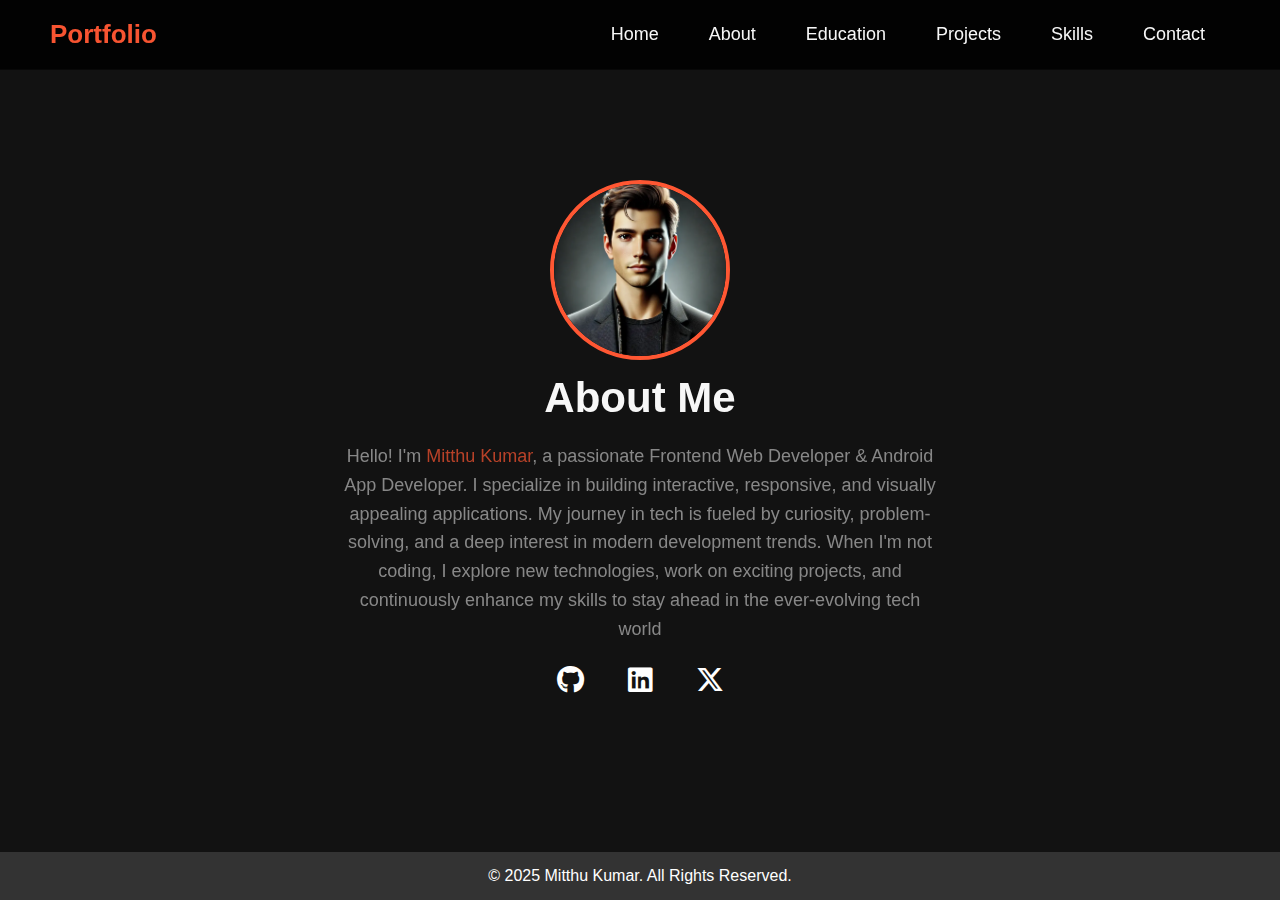
<file: about2.html>
<!DOCTYPE html>
<html lang="en">

<head>
    <meta charset="UTF-8">
    <meta name="viewport" content="width=device-width, initial-scale=1.0">
    <title>Mitthu Kumar | About</title>
    <meta name="description"
        content="Learn more about Mitthu Kumar, a passionate Frontend Web Developer & Android App Developer. Discover my skills, journey, and professional background.">
    <meta name="keywords"
        content="Mitthu Kumar, Web Developer, Android Developer, Frontend Developer, Portfolio, About Me">
    <meta name="robots" content="index, follow">

    <!-- Open Graph for Social Media -->
    <meta property="og:title" content="Mitthu Kumar | About">
    <meta property="og:description" content="Discover the story behind a passionate web and mobile app developer.">
    <meta property="og:image" content="./web.png">
    <meta property="og:url" content="https://mkshahi.netlify.app/about.html">

    <!-- Twitter Card -->
    <meta name="twitter:card" content="summary_large_image">
    <meta name="twitter:title" content="Mitthu Kumar | About">
    <meta name="twitter:description" content="Learn more about my journey in web and mobile development.">
    <meta name="twitter:image" content="https://yourwebsite.com/assets/preview.jpg">

    <link rel="stylesheet" href="https://cdnjs.cloudflare.com/ajax/libs/font-awesome/6.4.2/css/all.min.css"
        media="print" onload="this.media='all'">
    <link rel="stylesheet" href="footer.css">
    <style>
        /* General Styles */
        * {
            margin: 0;
            padding: 0;
            box-sizing: border-box;
            font-family: "Poppins", sans-serif;
            scroll-behavior: smooth;
        }

        body {
            background: #121212;
            color: #fff;
            text-align: center;
            padding-top: 80px;
            /* Added to prevent navbar overlap */
        }

        /* Navigation Bar */
        nav {
            display: flex;
            justify-content: space-between;
            align-items: center;
            padding: 20px 50px;
            background: rgba(0, 0, 0, 0.9);
            position: fixed;
            width: 100%;
            top: 0;
            left: 0;
            z-index: 1000;
            transition: background 0.3s ease-in-out;
        }

        nav h2 {
            font-size: 26px;
            font-weight: bold;
            color: #ff5733;
        }

        .nav-links {
            list-style: none;
            display: flex;
        }

        .nav-links li {
            margin: 0 15px;
            position: relative;
        }

        .nav-links li a {
            text-decoration: none;
            color: #fff;
            font-size: 18px;
            padding: 5px 10px;
            transition: color 0.3s ease-in-out;
            position: relative;
        }

        /* Hover Effect on Navbar */
        .nav-links li a::after {
            content: "";
            position: absolute;
            left: 0;
            bottom: -5px;
            width: 100%;
            height: 2px;
            background: #ff5733;
            transform: scaleX(0);
            transition: transform 0.3s ease-in-out;
        }

        .nav-links li a:hover::after {
            transform: scaleX(1);
        }

        .nav-links li a:hover {
            color: #ff5733;
        }

        /* Menu Toggle Button */
        .menu-toggle {
            display: none;
            flex-direction: column;
            cursor: pointer;
        }

        .bar {
            background: white;
            height: 4px;
            width: 30px;
            margin: 5px 0;
            transition: 0.4s;
        }

        /* About Section */
        .about-section {
            padding: 100px 20px;
            display: flex;
            flex-direction: column;
            align-items: center;
            justify-content: center;
            text-align: center;
            /* Removed margin-top as we've added padding-top to body */
        }

        .about-section img {
            width: 180px;
            height: 180px;
            border-radius: 50%;
            border: 4px solid #ff5733;
            margin-bottom: 15px;
            transition: transform 0.3s ease-in-out;
            object-fit: cover;
        }

        .about-section img:hover {
            transform: scale(1.1);
        }

        .about-section h1 {
            font-size: 42px;
            margin-bottom: 10px;
            opacity: 0;
            transform: translateY(-30px);
        }

        .about-section p {
            font-size: 18px;
            max-width: 600px;
            line-height: 1.6;
            color: #bbb;
            opacity: 0;
            transform: translateY(30px);
        }

        /* Social Media Icons */
        .social-links {
            margin-top: 20px;
            display: flex;
            justify-content: center;
            gap: 20px;
        }

        .social-links a {
            display: flex;
            align-items: center;
            justify-content: center;
            text-decoration: none;
            color: white;
            font-size: 28px;
            width: 50px;
            height: 50px;
            border-radius: 50%;
            transition: transform 0.3s ease-in-out, color 0.3s ease-in-out, background 0.3s ease-in-out;
        }

        .social-links a:hover {
            transform: scale(1.2);
        }

        /* GitHub - Blue */
        .social-links a[href*="github"]:hover {
            color: #4078c0;
        }

        /* LinkedIn - Blue */
        .social-links a[href*="linkedin"]:hover {
            color: #0077b5;
        }

        /* Twitter/X - Light Blue */
        .social-links a[href*="twitter"]:hover {
            color: #0797f1;
        }

        /* Responsive Design */
        @media (max-width: 768px) {
            nav {
                padding: 20px;
                /* Kept padding but removed flex-direction: column */
            }

            .nav-links {
                display: none;
                flex-direction: column;
                position: absolute;
                top: 70px;
                right: 0;
                width: 50%;
                background: rgba(0, 0, 0, 0.9);
                text-align: right;
                padding: 10px;
                border-radius: 10px;
            }

            .nav-links.active {
                display: flex;
            }

            .nav-links li {
                margin: 15px 20px;
            }

            .menu-toggle {
                display: flex;
            }

            .menu-toggle.active .bar:nth-child(1) {
                transform: rotate(-45deg) translate(-5px, 6px);
            }

            .menu-toggle.active .bar:nth-child(2) {
                opacity: 0;
            }

            .menu-toggle.active .bar:nth-child(3) {
                transform: rotate(45deg) translate(-5px, -6px);
            }

            .about-section h1 {
                font-size: 32px;
            }

            .about-section p {
                font-size: 16px;
            }

            .social-links a {
                font-size: 24px;
                width: 40px;
                height: 40px;
            }
        }

        /* Small Mobile Screens */
        @media (max-width: 480px) {
            body {
                padding-top: 60px;
            }

            .about-section h1 {
                font-size: 28px;
            }

            .about-section p {
                font-size: 14px;
            }

            .social-links a {
                font-size: 22px;
                width: 35px;
                height: 35px;
            }
        }
    </style>
</head>

<body>

    <!-- Navigation -->
    <nav>
        <h2>Portfolio</h2>
        <ul class="nav-links" id="nav-links">
            <li><a href="/index2.html">Home</a></li>
            <li><a href="/about2.html">About</a></li>
            <li><a href="/education2.html">Education</a></li>
            <li><a href="/project2.html">Projects</a></li>
            <li><a href="/skill2.html">Skills</a></li>
            <li><a href="/contact2.html">Contact</a></li>
        </ul>
        <!-- Responsive Menu Icon -->
        <div class="menu-toggle" id="mobile-menu">
            <span class="bar"></span>
            <span class="bar"></span>
            <span class="bar"></span>
        </div>
    </nav>

    <!-- About Section -->
    <section class="about-section">
        <img src="./avatar.webp" alt="Mitthu Kumar Avatar">
        <h1>About Me</h1>
        <p>
            Hello! I'm <span style="color: #ff5733;">Mitthu Kumar</span>, a passionate Frontend Web Developer & Android
            App Developer. I specialize in building interactive, responsive, and visually appealing applications. My
            journey in tech is fueled by curiosity, problem-solving, and a deep interest in modern development trends.
            When I'm not coding, I explore new technologies, work on exciting projects, and continuously enhance my
            skills to stay ahead in the ever-evolving tech world
        </p>

        <!-- Social Media Links -->
        <div class="social-links">
            <a href="https://github.com/mkshahi22" target="_blank" aria-label="GitHub">
                <i class="fab fa-github"></i>
            </a>
            <a href="https://www.linkedin.com/in/mitthu-kumar/" target="_blank" aria-label="LinkedIn">
                <i class="fab fa-linkedin"></i>
            </a>
            <a href="https://x.com/Mayank_Pras" target="_blank" aria-label="Twitter">
                <i class="fa-brands fa-x-twitter"></i>
            </a>
        </div>
    </section>
    <footer class="footer">
        © 2025 Mitthu Kumar. All Rights Reserved.
    </footer>
    <!-- GSAP Library -->
    <script src="https://cdnjs.cloudflare.com/ajax/libs/gsap/3.12.2/gsap.min.js"></script>
    <script src="./footer.js"></script>
    <script>
        document.addEventListener("DOMContentLoaded", function () {
            // GSAP Animations
            gsap.from("nav", { duration: 1, y: -50, opacity: 0, ease: "power2.out" });
            gsap.to(".about-section h1", { duration: 1, opacity: 1, y: 0, ease: "power2.out" });
            gsap.to(".about-section p", { duration: 1.2, opacity: 1, y: 0, ease: "power2.out", delay: 0.3 });

            // Mobile Menu Toggle
            const mobileMenu = document.getElementById("mobile-menu");
            const navLinks = document.getElementById("nav-links");

            mobileMenu.addEventListener("click", () => {
                navLinks.classList.toggle("active");
                mobileMenu.classList.toggle("active");
            });
        });
    </script>

</body>

</html>
</file>
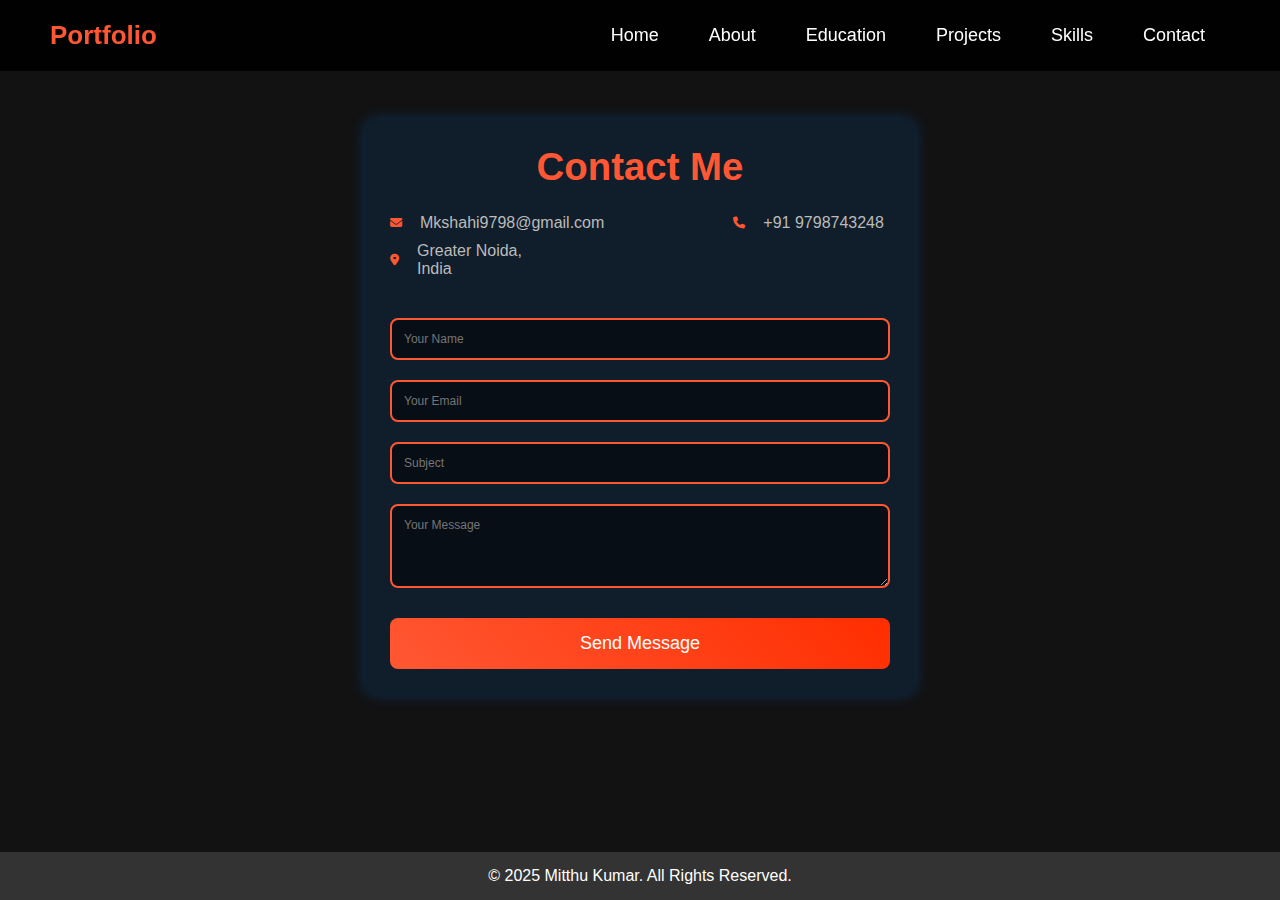
<file: contact2.html>
<!DOCTYPE html>
<html lang="en">

<head>
    <meta charset="UTF-8">
    <meta name="viewport" content="width=device-width, initial-scale=1.0">
    <title>Mitthu Kumar | Contact</title>
    <meta name="description" content="Contact Mitthu Kumar for web development and Android app development inquiries.">
    <meta name="keywords" content="Contact, Web Developer, Frontend Developer, Android Developer, Mitthu Kumar">
    <meta name="robots" content="index, follow">

    <!-- Open Graph for Social Media -->
    <meta property="og:title" content="Mitthu Kumar | Contact">
    <meta property="og:description" content="Get in touch with Mitthu Kumar for web and mobile development projects.">
    <meta property="og:image" content="./web.png">
    <meta property="og:url" content="https://mkshahi.netlify.app/contact.html">

    <!-- Twitter Card -->
    <meta name="twitter:card" content="summary_large_image">
    <meta name="twitter:title" content="Mitthu Kumar | Contact">
    <meta name="twitter:description" content="Reach out for web and mobile development opportunities.">
    <meta name="twitter:image" content="https://yourwebsite.com/assets/preview.jpg">

    <link rel="stylesheet" href="https://cdnjs.cloudflare.com/ajax/libs/font-awesome/6.4.2/css/all.min.css">
    <link rel="stylesheet" href="footer.css">
    <style>
        /* General Styles (Matching index.html) */
        * {
            margin: 0;
            padding: 0;
            box-sizing: border-box;
            font-family: "Poppins", sans-serif;
            scroll-behavior: smooth;
        }

        body {
            background: #121212;
            color: #fff;
            text-align: center;
            padding-top: 80px;
            /* Added from project.html to prevent navbar overlap */
        }

        /* Navigation Styles */
        nav {
            display: flex;
            justify-content: space-between;
            align-items: center;
            padding: 20px 50px;
            background: rgba(0, 0, 0, 0.9);
            position: fixed;
            width: 100%;
            top: 0;
            left: 0;
            z-index: 1000;
            transition: background 0.3s ease-in-out;
        }

        nav h2 {
            font-size: 26px;
            font-weight: bold;
            color: #ff5733;
        }

        .nav-links {
            list-style: none;
            display: flex;
        }

        .nav-links li {
            margin: 0 15px;
            position: relative;
        }

        .nav-links li a {
            text-decoration: none;
            color: #fff;
            font-size: 18px;
            padding: 5px 10px;
            transition: color 0.3s ease-in-out;
            position: relative;
        }

        .nav-links li a::after {
            content: "";
            position: absolute;
            left: 0;
            bottom: -5px;
            width: 100%;
            height: 2px;
            background: #ff5733;
            transform: scaleX(0);
            transition: transform 0.3s ease-in-out;
        }

        .nav-links li a:hover::after {
            transform: scaleX(1);
        }

        .nav-links li a:hover {
            color: #ff5733;
        }

        /* Menu Toggle Styles */
        .menu-toggle {
            display: none;
            flex-direction: column;
            cursor: pointer;
        }

        .bar {
            background: white;
            height: 4px;
            width: 30px;
            margin: 5px 0;
            transition: 0.4s;
        }

        /* Contact Section */
        .contact {
            max-width: 550px;
            margin: 40px auto 100px;
            /* Adjusted margin-top since we added padding-top to body */
            padding: 25px;
            background: rgba(0, 123, 255, 0.1);
            border-radius: 10px;
            box-shadow: 0px 0px 15px rgba(0, 123, 255, 0.3);
            transition: transform 0.3s ease-in-out, box-shadow 0.3s ease-in-out;
        }

        .contact:hover {
            transform: scale(1.02);
            box-shadow: 0px 0px 20px rgba(0, 123, 255, 0.5);
        }

        .contact h1 {
            color: #ff5733;
            margin-bottom: 25px;
            font-size: 2.4rem;
        }

        .contact-info {
            display: flex;
            justify-content: space-between;
            text-align: left;
            margin-bottom: 30px;
            flex-wrap: wrap;
        }

        .contact-info div {
            display: flex;
            align-items: center;
            gap: 10px;
            color: #bbb;
            margin-bottom: 10px;
            flex-basis: calc(33.333% - 10px);
        }

        .contact-info i {
            font-size: 12px;
            color: #ff5733;
            margin-right: 8px;
        }

        .contact-form {
            display: flex;
            flex-direction: column;
            gap: 20px;
            animation: fadeIn 1s ease-in-out;
        }

        .contact-form input,
        .contact-form textarea {
            width: 100%;
            padding: 12px;
            border: 2px solid #ff5733;
            background: rgba(0, 0, 0, 0.5);
            color: white;
            border-radius: 8px;
            font-size: 12px;
            outline: none;
            transition: transform 0.3s, box-shadow 0.3s, background 0.3s;
        }

        .contact-form input:focus,
        .contact-form textarea:focus {
            transform: scale(1.02);
            box-shadow: 0px 0px 10px rgba(255, 87, 51, 0.5);
            border-color: #007bff;
        }

        .contact-form button {
            background: linear-gradient(45deg, #ff5733, #ff2e00);
            color: white;
            border: none;
            padding: 15px;
            font-size: 18px;
            cursor: pointer;
            transition: background 0.3s, transform 0.3s;
            border-radius: 8px;
            margin-top: 10px;
        }

        .contact-form button:hover {
            background: linear-gradient(45deg, #ff2e00, #ff5733);
            transform: scale(1.05);
        }

        /* Status message styling */
        .status-message {
            padding: 10px;
            margin: 10px 0;
            border-radius: 5px;
            display: none;
        }

        .status-success {
            background-color: rgba(75, 181, 67, 0.2);
            border: 1px solid #4BB543;
            color: #4BB543;
        }

        .status-error {
            background-color: rgba(229, 57, 53, 0.2);
            border: 1px solid #E53935;
            color: #E53935;
        }

        /* Responsive Design - Updated to match project.html */
        @media (max-width: 768px) {
            nav {
                padding: 20px;
                /* Updated to match project.html */
                flex-direction: row;
                /* Changed from column to row */
            }

            .nav-links {
                display: none;
                flex-direction: column;
                position: absolute;
                top: 70px;
                right: 0;
                /* Positioned to right like project.html */
                width: 50%;
                /* Changed from 100% to 50% */
                background: rgba(0, 0, 0, 0.9);
                text-align: right;
                /* Changed from center to right */
                padding: 10px;
                /* Changed from 20px to 10px */
                border-radius: 10px;
            }

            .nav-links.active {
                display: flex;
            }

            .nav-links li {
                margin: 15px 20px;
                /* Changed from 15px 0 to 15px 20px */
            }

            .menu-toggle {
                display: flex;
            }

            .menu-toggle.active .bar:nth-child(1) {
                transform: rotate(-45deg) translate(-5px, 6px);
            }

            .menu-toggle.active .bar:nth-child(2) {
                opacity: 0;
            }

            .menu-toggle.active .bar:nth-child(3) {
                transform: rotate(45deg) translate(-5px, -6px);
            }

            .contact {
                margin: 40px 20px 50px;
                padding: 20px;
            }

            .contact-info {
                flex-direction: column;
            }

            .contact-info div {
                flex-basis: 100%;
            }
        }

        /* Added from project.html for better mobile experience */
        @media (max-width: 480px) {
            body {
                padding-top: 60px;
            }

            .contact {
                margin: 30px 15px 40px;
                padding: 15px;
            }

            .contact h1 {
                font-size: 2rem;
            }

            .contact-form input,
            .contact-form textarea {
                padding: 10px;
                font-size: 11px;
            }

            .contact-form button {
                padding: 12px;
                font-size: 16px;
            }
        }

        /* Animations */
        @keyframes fadeIn {
            from {
                opacity: 0;
                transform: translateY(20px);
            }

            to {
                opacity: 1;
                transform: translateY(0);
            }
        }
    </style>
</head>

<body>
    <nav>
        <h2>Portfolio</h2>
        <ul class="nav-links" id="nav-links">
            <li><a href="/index2.html">Home</a></li>
            <li><a href="/about2.html">About</a></li>
            <li><a href="/education2.html">Education</a></li>
            <li><a href="/project2.html">Projects</a></li>
            <li><a href="/skill2.html">Skills</a></li>
            <li><a href="/contact2.html">Contact</a></li>
        </ul>
        <!-- Responsive Menu Icon -->
        <div class="menu-toggle" id="mobile-menu">
            <span class="bar"></span>
            <span class="bar"></span>
            <span class="bar"></span>
        </div>
    </nav>

    <section class="contact">
        <h1>Contact Me</h1>
        <div class="contact-info">
            <div>
                <i class="fas fa-envelope"></i>
                <span>Mkshahi9798@gmail.com</span>
            </div>
            <div>
                <i class="fas fa-phone"></i>
                <span>+91 9798743248</span>
            </div>
            <div>
                <i class="fas fa-map-marker-alt"></i>
                <span>Greater Noida, India</span>
            </div>
        </div>

        <!-- Status message div for displaying form submission results -->
        <div id="status-message" class="status-message"></div>

        <form id="contact-form" action="https://formsubmit.co/mayankpra97@gmail.com" class="contact-form" method="POST">
            <!-- Anti-spam honeypot field -->
            <input type="text" name="_honey" style="display: none">

            <!-- Disable captcha -->
            <input type="hidden" name="_captcha" value="false">

            <!-- Success redirect - Updated with absolute URL to thank you page -->
            <!-- <input type="hidden" name="_next" value="https://mkshahi.netlify.app/thankyou.html"> -->

            <!-- Form fields -->
            <input type="text" id="name" name="name" placeholder="Your Name" required>
            <input type="email" id="email" name="email" placeholder="Your Email" required>
            <input type="text" id="subject" name="subject" placeholder="Subject" required>
            <textarea id="message" name="message" placeholder="Your Message" rows="4" required></textarea>
            <button type="submit" id="submitBtn">Send Message</button>
        </form>
    </section>
    <footer class="footer">
        © 2025 Mitthu Kumar. All Rights Reserved.
    </footer>

    <script>
        document.addEventListener("DOMContentLoaded", function () {
            // Mobile Menu Toggle
            const mobileMenu = document.getElementById("mobile-menu");
            const navLinks = document.getElementById("nav-links");

            mobileMenu.addEventListener("click", () => {
                navLinks.classList.toggle("active");
                mobileMenu.classList.toggle("active");
            });

            // Status message functions
            function showStatus(message, isSuccess) {
                const statusMessage = document.getElementById('status-message');
                statusMessage.textContent = message;
                statusMessage.style.display = 'block';

                if (isSuccess) {
                    statusMessage.className = 'status-message status-success';
                } else {
                    statusMessage.className = 'status-message status-error';
                }

                // Hide message after 5 seconds
                setTimeout(() => {
                    statusMessage.style.display = 'none';
                }, 5000);
            }

            // Optional: Show status message after redirect from FormSubmit
            // This checks if the URL has a query parameter indicating form submission
            const urlParams = new URLSearchParams(window.location.search);
            if (urlParams.has('submitted')) {
                showStatus('Your message has been sent successfully!', true);
            }
        });
    </script>
    <script src="./footer.js"></script>
</body>

</html>
</file>
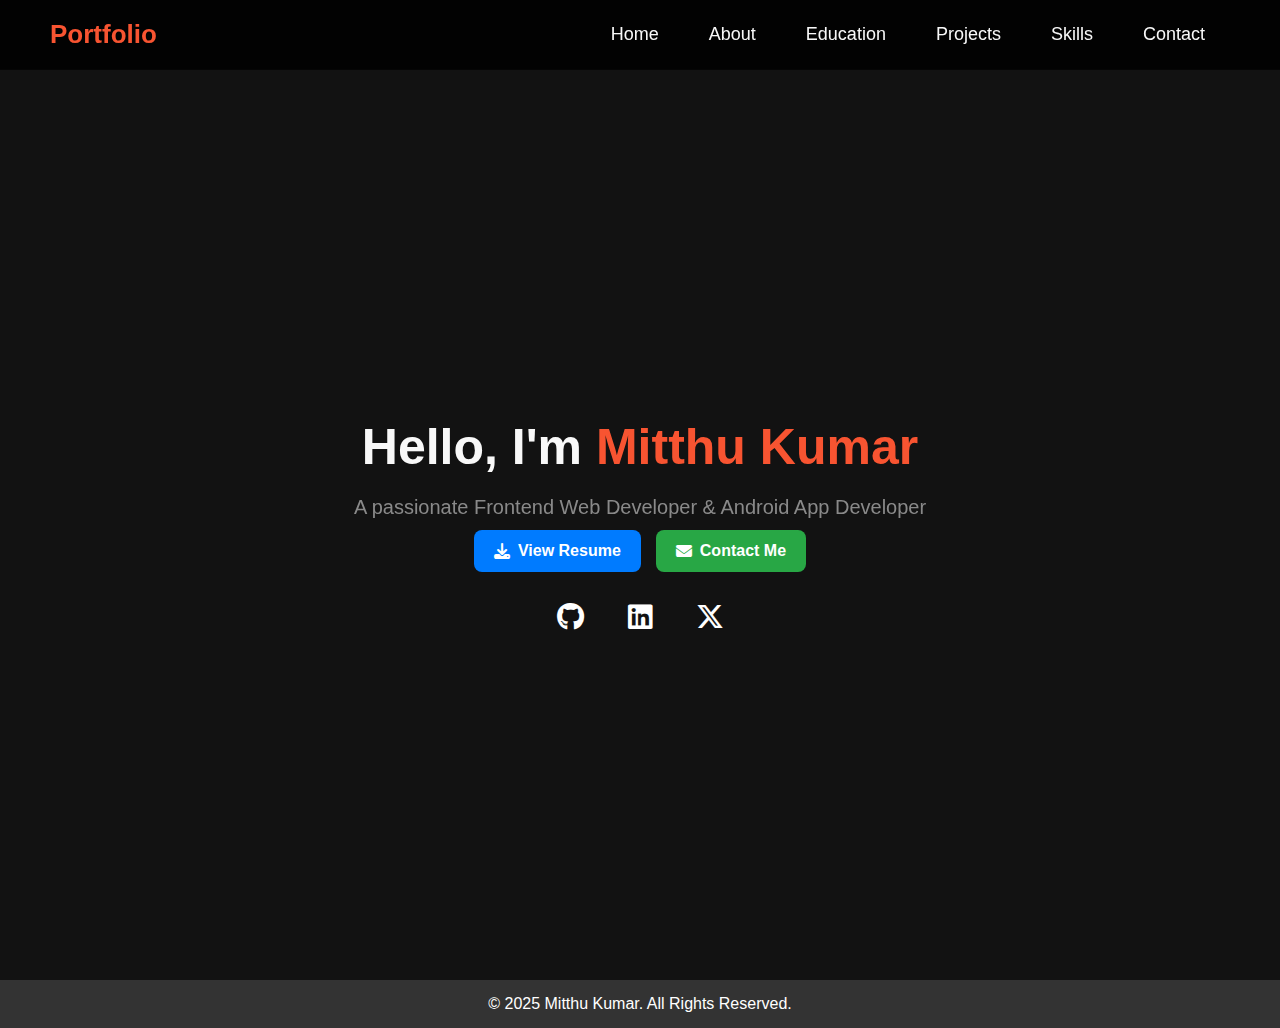
<file: index2.html>
<!DOCTYPE html>
<html lang="en">

<head>
    <meta charset="UTF-8">
    <meta name="viewport" content="width=device-width, initial-scale=1.0">

    <head>
        <title>Mitthu Kumar | Home</title>
        <meta name="description"
            content="Welcome to my portfolio. See my projects, skills, and experience in web development.">
        <meta name="keywords" content="Mayank Prashar, Portfolio, Web Developer, HTML, CSS, JavaScript">
        <meta name="robots" content="index, follow">

        <!-- Open Graph for Social Media -->
        <meta property="og:title" content="Mitthu Kumar | Home">
        <meta property="og:description" content="A showcase of my work, skills, and projects in web development.">
        <meta property="og:image" content="./web.png">
        <meta property="og:url" content="https://mkshahi.netlify.app/">

        <!-- Twitter Card -->
        <meta name="twitter:card" content="summary_large_image">
        <meta name="twitter:title" content="Mitthu Kumar | Home">
        <meta name="twitter:description" content="Showcasing my work, skills, and projects in web development.">
        <meta name="twitter:image" content="https://yourwebsite.com/assets/preview.jpg">
        <link rel="stylesheet" href="https://cdnjs.cloudflare.com/ajax/libs/font-awesome/6.4.2/css/all.min.css"
            media="print" onload="this.media='all'">
        <link rel="stylesheet" href="footer.css">
    </head>
    <style>
        /* General Styles */
        /* General Styles */
        * {
            margin: 0;
            padding: 0;
            box-sizing: border-box;
            font-family: "Poppins", sans-serif;
            scroll-behavior: smooth;
        }

        body {
            background: #121212;
            color: #fff;
            text-align: center;
            padding-top: 80px;
            /* Added padding-top to prevent navbar overlap */
        }

        nav {
            display: flex;
            justify-content: space-between;
            align-items: center;
            padding: 20px 50px;
            background: rgba(0, 0, 0, 0.9);
            position: fixed;
            width: 100%;
            top: 0;
            left: 0;
            z-index: 1000;
            transition: background 0.3s ease-in-out;
        }

        nav h2 {
            font-size: 26px;
            font-weight: bold;
            color: #ff5733;
        }

        .nav-links {
            list-style: none;
            display: flex;
        }

        .nav-links li {
            margin: 0 15px;
            position: relative;
        }

        .nav-links li a {
            text-decoration: none;
            color: #fff;
            font-size: 18px;
            padding: 5px 10px;
            transition: color 0.3s ease-in-out;
            position: relative;
        }

        /* Hover Effect */
        .nav-links li a::after {
            content: "";
            position: absolute;
            left: 0;
            bottom: -5px;
            width: 100%;
            height: 2px;
            background: #ff5733;
            transform: scaleX(0);
            transition: transform 0.3s ease-in-out;
        }

        .nav-links li a:hover::after {
            transform: scaleX(1);
        }

        .nav-links li a:hover {
            color: #ff5733;
        }

        /* Menu Toggle Button */
        .menu-toggle {
            display: none;
            flex-direction: column;
            cursor: pointer;
        }

        .bar {
            background: white;
            height: 4px;
            width: 30px;
            margin: 5px 0;
            transition: 0.4s;
        }

        /* Responsive Design */
        @media (max-width: 768px) {
            nav {
                padding: 20px;
            }

            .nav-links {
                display: none;
                flex-direction: column;
                position: absolute;
                top: 70px;
                right: 0;
                width: 50%;
                background: rgba(0, 0, 0, 0.9);
                text-align: right;
                padding: 10px;
                border-radius: 10px;
            }

            .nav-links.active {
                display: flex;
            }

            .nav-links li {
                margin: 15px 20px;
            }

            .menu-toggle {
                display: flex;
            }

            .menu-toggle.active .bar:nth-child(1) {
                transform: rotate(-45deg) translate(-5px, 6px);
            }

            .menu-toggle.active .bar:nth-child(2) {
                opacity: 0;
            }

            .menu-toggle.active .bar:nth-child(3) {
                transform: rotate(45deg) translate(-5px, -6px);
            }
        }

        .social-links {
            margin-top: 20px;
            display: flex;
            justify-content: center;
            gap: 20px;
            /* Even spacing */
        }

        /* Default Icon Styles (Simple, White) */
        .social-links a {
            display: flex;
            align-items: center;
            justify-content: center;
            text-decoration: none;
            color: white;
            /* Default white */
            font-size: 28px;
            /* Slightly bigger for better UI */
            width: 50px;
            height: 50px;
            border-radius: 50%;
            transition: transform 0.3s ease-in-out, color 0.3s ease-in-out, background 0.3s ease-in-out;
        }

        /* Hover Effect (Original Brand Colors) */
        .social-links a:hover {
            transform: scale(1.2);
        }

        /* GitHub - Blue */
        .social-links a[href*="github"]:hover {
            color: #4078c0;
        }

        /* LinkedIn - Blue */
        .social-links a[href*="linkedin"]:hover {
            color: #0077b5;
        }

        /* Twitter/X - Light Blue */
        .social-links a[href*="twitter"]:hover {
            color: #0797f1;
        }

        /* Hero Section */
        .hero {
            height: 100vh;
            display: flex;
            flex-direction: column;
            justify-content: center;
            align-items: center;
            text-align: center;
            padding: 20px;
        }

        .hero h1 {
            font-size: 50px;
            margin-bottom: 10px;
            opacity: 0;
            transform: translateY(-30px);
        }

        .hero p {
            font-size: 20px;
            color: #bbb;
            opacity: 0;
            transform: translateY(30px);
        }

        /* Call-to-Action Buttons */
        .cta-buttons {
            display: flex;
            gap: 15px;
            margin-top: 20px;
        }

        .btn {
            display: flex;
            align-items: center;
            gap: 8px;
            padding: 12px 20px;
            font-size: 16px;
            font-weight: 600;
            text-decoration: none;
            border-radius: 8px;
            transition: 0.3s;
        }

        .resume-btn {
            background-color: #007bff;
            color: white;
        }

        .resume-btn:hover {
            background-color: #0056b3;
            box-shadow: 0px 5px 10px rgba(0, 123, 255, 0.3);
        }

        .contact-btn {
            background-color: #28a745;
            color: white;
        }

        .contact-btn:hover {
            background-color: #1e7e34;
            box-shadow: 0px 5px 10px rgba(40, 167, 69, 0.3);
        }

        /* Tablet Screens (Up to 1024px) */
        @media (max-width: 1024px) {
            .hero h1 {
                font-size: 40px;
            }

            .hero p {
                font-size: 18px;
            }

            .cta-buttons {
                flex-direction: column;
                gap: 10px;
            }
        }

        /* Mobile Screens (Up to 768px) */
        @media (max-width: 768px) {
            body {
                padding-top: 60px;
            }

            .hero h1 {
                font-size: 35px;
            }

            .hero p {
                font-size: 16px;
            }

            /* Adjusting Social Icons */
            .social-links a {
                font-size: 24px;
                width: 40px;
                height: 40px;
            }
        }

        /* Small Mobile Screens (Up to 480px) */
        @media (max-width: 480px) {
            body {
                padding-top: 60px;
            }

            .hero h1 {
                font-size: 28px;
            }

            .hero p {
                font-size: 14px;
            }

            .cta-buttons .btn {
                font-size: 14px;
                padding: 10px 15px;
            }

            /* Reduce social icon size */
            .social-links a {
                font-size: 22px;
                width: 35px;
                height: 35px;
            }
        }
    </style>

<body>

    <nav>
        <h2>Portfolio</h2>
        <ul class="nav-links" id="nav-links">
            <li><a href="/index2.html">Home</a></li>
            <li><a href="/about2.html">About</a></li>
            <li><a href="/education2.html">Education</a></li>
            <li><a href="/project2.html">Projects</a></li>
            <li><a href="/skill2.html">Skills</a></li>
            <li><a href="/contact2.html">Contact</a></li>
        </ul>
        <!-- Responsive Menu Icon -->
        <div class="menu-toggle" id="mobile-menu">
            <span class="bar"></span>
            <span class="bar"></span>
            <span class="bar"></span>
        </div>
    </nav>


    <section class="hero">
        <h1>Hello, I'm <span style="color: #ff5733;">Mitthu Kumar</span></h1>
        <p>A passionate Frontend Web Developer & Android App Developer</p>

        <div class="cta-buttons">
            <a href="resume.pdf" download class="btn resume-btn">
                <i class="fa-solid fa-download"></i> View Resume
            </a>
            <a href="contact2.html" class="btn contact-btn">
                <i class="fa-solid fa-envelope"></i> Contact Me
            </a>
        </div>
        <div class="social-links">
            <a href="https://github.com/mkshahi22" target="_blank" aria-label="GitHub">
                <i class="fab fa-github"></i>
            </a>
            <a href="https://www.linkedin.com/in/mitthu-kumar/" target="_blank" aria-label="LinkedIn">
                <i class="fab fa-linkedin"></i>
            </a>
            <a href="https://x.com/Mayank_Pras" target="_blank" aria-label="Twitter">
                <i class="fa-brands fa-x-twitter"></i>
            </a>
        </div>

    </section>
    <footer class="footer">
        © 2025 Mitthu Kumar. All Rights Reserved.
    </footer>
    <script src="https://cdnjs.cloudflare.com/ajax/libs/gsap/3.12.2/gsap.min.js"></script>
    <script>    document.addEventListener("DOMContentLoaded", function () {
            // GSAP Animations
            gsap.from("nav", { duration: 1, y: -50, opacity: 0, ease: "power2.out" });
            gsap.to(".hero h1", { duration: 1, opacity: 1, y: 0, ease: "power2.out" });
            gsap.to(".hero p", { duration: 1.2, opacity: 1, y: 0, ease: "power2.out", delay: 0.3 });

            // Mobile Menu Toggle
            const mobileMenu = document.getElementById("mobile-menu");
            const navLinks = document.getElementById("nav-links");

            mobileMenu.addEventListener("click", () => {
                navLinks.classList.toggle("active");
                mobileMenu.classList.toggle("active");
            });
        });


    </script>
    <script src="./footer.js"></script>
</body>

</html>
</file>
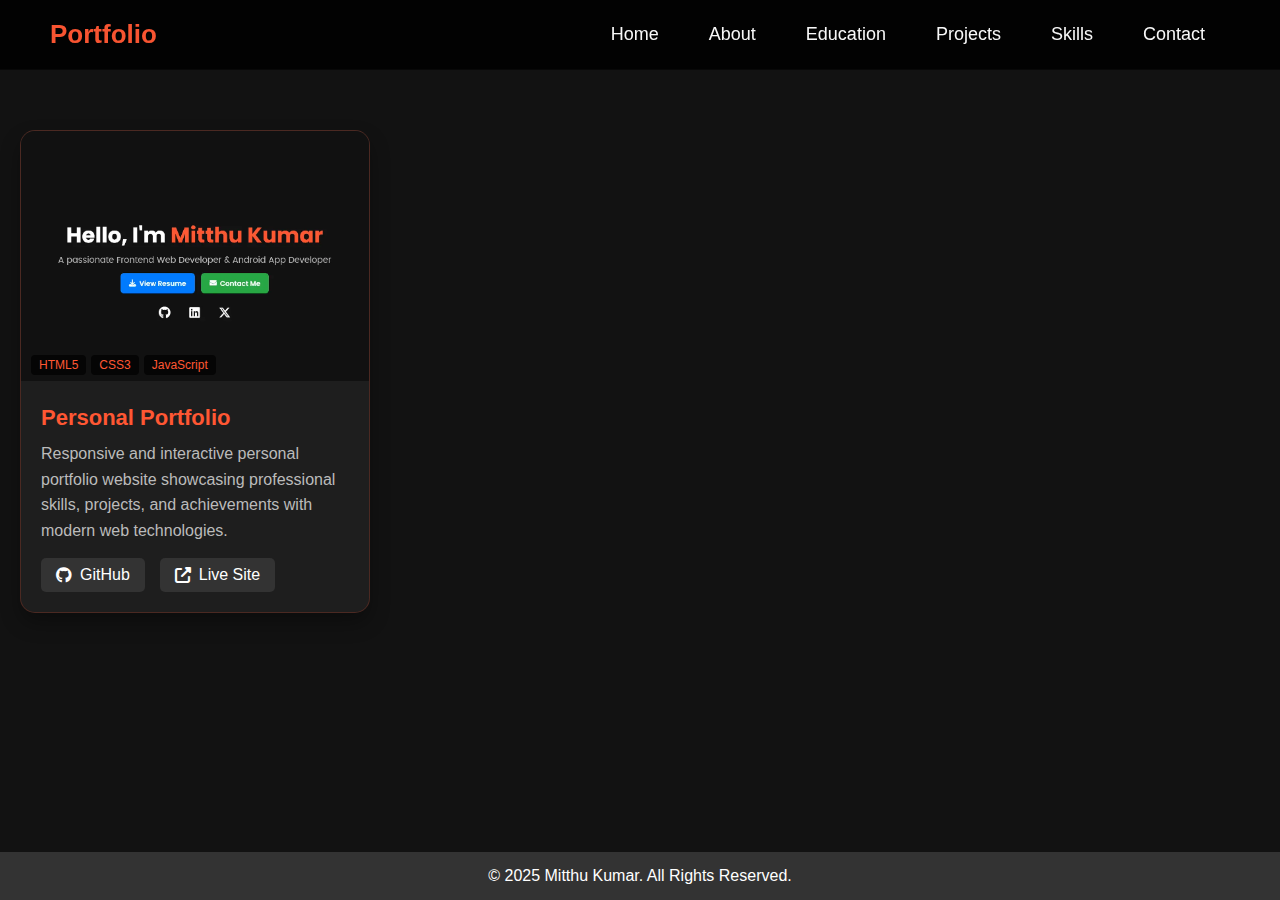
<file: project2.html>
<!DOCTYPE html>
<html lang="en">

<head>
    <meta charset="UTF-8">
    <meta name="viewport" content="width=device-width, initial-scale=1.0">
    <title>Mitthu Kumar | Projects</title>
    <meta name="description"
        content="Explore my web development and Android app development projects showcasing skills and creativity.">
    <meta name="keywords"
        content="Mitthu Kumar, Web Development Projects, Android App Development, Portfolio, Frontend Projects">
    <meta name="robots" content="index, follow">

    <!-- Open Graph for Social Media -->
    <meta property="og:title" content="Mitthu Kumar | Projects">
    <meta property="og:description" content="A collection of my web development and Android app projects.">
    <meta property="og:image" content="./web.png">
    <meta property="og:url" content="https://mkshahi.netlify.app/project.html">

    <!-- Twitter Card -->
    <meta name="twitter:card" content="summary_large_image">
    <meta name="twitter:title" content="Mitthu Kumar | Projects">
    <meta name="twitter:description" content="Showcasing my web and mobile development projects.">
    <meta name="twitter:image" content="https://yourwebsite.com/assets/preview.jpg">

    <link rel="stylesheet" href="https://cdnjs.cloudflare.com/ajax/libs/font-awesome/6.4.2/css/all.min.css"
        media="print" onload="this.media='all'">
    <link rel="stylesheet" href="footer.css">
    <style>
        * {
            margin: 0;
            padding: 0;
            box-sizing: border-box;
            font-family: "Poppins", sans-serif;
            scroll-behavior: smooth;
        }

        body {
            background: #121212;
            color: #fff;
            text-align: center;
            padding-top: 80px;
            /* Prevent navbar overlap */
        }

        nav {
            display: flex;
            justify-content: space-between;
            align-items: center;
            padding: 20px 50px;
            background: rgba(0, 0, 0, 0.9);
            position: fixed;
            width: 100%;
            top: 0;
            left: 0;
            z-index: 1000;
            transition: background 0.3s ease-in-out;
        }

        nav h2 {
            font-size: 26px;
            font-weight: bold;
            color: #ff5733;
        }

        .nav-links {
            list-style: none;
            display: flex;
        }

        .nav-links li {
            margin: 0 15px;
            position: relative;
        }

        .nav-links li a {
            text-decoration: none;
            color: #fff;
            font-size: 18px;
            padding: 5px 10px;
            transition: color 0.3s ease-in-out;
            position: relative;
        }

        .nav-links li a::after {
            content: "";
            position: absolute;
            left: 0;
            bottom: -5px;
            width: 100%;
            height: 2px;
            background: #ff5733;
            transform: scaleX(0);
            transition: transform 0.3s ease-in-out;
        }

        .nav-links li a:hover::after {
            transform: scaleX(1);
        }

        .nav-links li a:hover {
            color: #ff5733;
        }

        .menu-toggle {
            display: none;
            flex-direction: column;
            cursor: pointer;
        }

        .bar {
            background: white;
            height: 4px;
            width: 30px;
            margin: 5px 0;
            transition: 0.4s;
        }

        .projects-section {
            padding: 100px 50px 50px;
            display: flex;
            flex-wrap: wrap;
            justify-content: center;
            gap: 30px;
        }

        .project-card {
            background: #1e1e1e;
            border-radius: 15px;
            width: 350px;
            margin: 50px 20px 20px 20px;
            /* Reduced margin to prevent overlap */
            overflow: hidden;
            box-shadow: 0 10px 20px rgba(0, 0, 0, 0.3);
            transition: all 0.3s ease;
            border: 1px solid rgba(255, 87, 51, 0.2);
        }

        .project-card:hover {
            transform: translateY(-10px);
            box-shadow: 0 15px 30px rgba(255, 87, 51, 0.2);
            border-color: rgba(255, 87, 51, 0.5);
        }

        .project-card-image-container {
            position: relative;
            overflow: hidden;
        }

        .project-card img {
            width: 100%;
            height: 250px;
            object-fit: cover;
            transition: transform 0.3s ease;
        }

        .project-card:hover img {
            transform: scale(1.1);
        }

        .project-tech-tags {
            position: absolute;
            bottom: 10px;
            left: 10px;
            display: flex;
            gap: 5px;
        }

        .tech-tag {
            background: rgba(0, 0, 0, 0.7);
            color: #ff5733;
            padding: 3px 8px;
            border-radius: 4px;
            font-size: 12px;
        }

        .project-card-content {
            padding: 20px;
            text-align: left;
        }

        .project-card h3 {
            color: #ff5733;
            margin-bottom: 10px;
            font-size: 22px;
        }

        .project-card p {
            color: #bbb;
            margin-bottom: 15px;
            line-height: 1.6;
        }

        .project-links {
            display: flex;
            gap: 15px;
        }

        .project-link {
            text-decoration: none;
            color: white;
            background: #333;
            padding: 8px 15px;
            border-radius: 5px;
            display: flex;
            align-items: center;
            gap: 8px;
            transition: all 0.3s;
        }

        .project-link:hover {
            background: #ff5733;
            transform: scale(1.05);
        }

        /* Responsive Design */
        @media (max-width: 1024px) {
            .projects-section {
                padding: 100px 30px 50px;
                gap: 25px;
            }

            .project-card {
                width: calc(50% - 30px);
                max-width: 350px;
                margin: 50px 10px;
            }
        }

        @media (max-width: 768px) {
            nav {
                padding: 20px;
            }

            .nav-links {
                display: none;
                flex-direction: column;
                position: absolute;
                top: 70px;
                right: 0;
                width: 50%;
                background: rgba(0, 0, 0, 0.9);
                text-align: right;
                padding: 10px;
                border-radius: 10px;
            }

            .nav-links.active {
                display: flex;
            }

            .nav-links li {
                margin: 15px 20px;
            }

            .menu-toggle {
                display: flex;
            }

            .menu-toggle.active .bar:nth-child(1) {
                transform: rotate(-45deg) translate(-5px, 6px);
            }

            .menu-toggle.active .bar:nth-child(2) {
                opacity: 0;
            }

            .menu-toggle.active .bar:nth-child(3) {
                transform: rotate(45deg) translate(-5px, -6px);
            }

            .projects-section {
                padding: 100px 20px 50px;
                gap: 20px;
            }

            .project-card {
                width: 90%;
                max-width: none;
                margin: 50px 20px;
            }

            .project-card img {
                height: 220px;
            }

            .project-card-content {
                padding: 15px;
            }

            .project-card h3 {
                font-size: 20px;
            }

            .project-card p {
                font-size: 14px;
            }

            .project-link {
                padding: 6px 12px;
                font-size: 14px;
            }
        }

        @media (max-width: 480px) {
            body {
                padding-top: 60px;
            }

            .projects-section {
                padding: 80px 10px 30px;
                flex-direction: column;
                align-items: center;
            }

            .project-card {
                width: 90%;
                margin: 30px 10;
            }

            .project-card img {
                height: 200px;
            }

            .project-card-content {
                padding: 12px;
            }

            .project-card h3 {
                font-size: 18px;
            }

            .project-card p {
                font-size: 13px;
            }

            .project-link {
                padding: 5px 10px;
                font-size: 13px;
            }
        }
    </style>
</head>

<body>
    <nav>
        <h2>Portfolio</h2>
        <ul class="nav-links" id="nav-links">
            <li><a href="/index2.html">Home</a></li>
            <li><a href="/about2.html">About</a></li>
            <li><a href="/education2.html">Education</a></li>
            <li><a href="/project2.html">Projects</a></li>
            <li><a href="/skill2.html">Skills</a></li>
            <li><a href="/contact2.html">Contact</a></li>
        </ul>
        <div class="menu-toggle" id="mobile-menu">
            <span class="bar"></span>
            <span class="bar"></span>
            <span class="bar"></span>
        </div>
    </nav>

    <!-- <section class="projects-section">
        <div class="project-card">
            <div class="project-card-image-container">
                <img src="project1.jpg" alt="E-commerce Website Project">
                <div class="project-tech-tags">
                    <span class="tech-tag">React</span>
                    <span class="tech-tag">Node.js</span>
                </div>
            </div>
            <div class="project-card-content">
                <h3>E-commerce Platform</h3>
                <p>Developed a comprehensive online shopping platform with advanced product filtering, secure payment integration, and responsive design.</p>
                <div class="project-links">
                    <a href="#" class="project-link">
                        <i class="fab fa-github"></i> GitHub
                    </a>
                    <a href="#" class="project-link">
                        <i class="fas fa-external-link-alt"></i> Live Demo
                    </a>
                </div>
            </div>
        </div> -->

    <!-- <div class="project-card">
            <div class="project-card-image-container">
                <img src="project2.jpg" alt="Weather Forecast App">
                <div class="project-tech-tags">
                    <span class="tech-tag">Android</span>
                    <span class="tech-tag">Kotlin</span>
                </div>
            </div>
            <div class="project-card-content">
                <h3>Weather Forecast App</h3>
                <p>Mobile application providing real-time weather updates using geolocation services and integrating multiple weather APIs for accurate forecasts.</p>
                <div class="project-links">
                    <a href="#" class="project-link">
                        <i class="fab fa-github"></i> GitHub
                    </a>
                    <a href="#" class="project-link">
                        <i class="fas fa-mobile-alt"></i> App Store
                    </a>
                </div>
            </div>
        </div> -->

    <div class="project-card">
        <div class="project-card-image-container">
            <img src="./web.webp" alt="Portfolio Website">
            <div class="project-tech-tags">
                <span class="tech-tag">HTML5</span>
                <span class="tech-tag">CSS3</span>
                <span class="tech-tag">JavaScript</span>
            </div>
        </div>
        <div class="project-card-content">
            <h3>Personal Portfolio</h3>
            <p>Responsive and interactive personal portfolio website showcasing professional skills, projects, and
                achievements with modern web technologies.</p>
            <div class="project-links">
                <a href="https://github.com/mkshahi22/portfolio.git" class="project-link">
                    <i class="fab fa-github"></i> GitHub
                </a>
                <a href="https://mkshahi.netlify.app/" class="project-link">
                    <i class="fas fa-external-link-alt"></i> Live Site
                </a>
            </div>
        </div>
    </div>

    <!-- <div class="project-card">
            <div class="project-card-image-container">
                <img src="project4.jpg" alt="Task Management App">
                <div class="project-tech-tags">
                    <span class="tech-tag">React Native</span>
                    <span class="tech-tag">Firebase</span>
                </div>
            </div>
            <div class="project-card-content">
                <h3>Task Management App</h3>
                <p>Cross-platform mobile application for efficient task management with features like priority setting, deadline tracking, and cloud synchronization.</p>
                <div class="project-links">
                    <a href="#" class="project-link">
                        <i class="fab fa-github"></i> GitHub
                    </a>
                    <a href="#" class="project-link">
                        <i class="fas fa-mobile-alt"></i> Play Store
                    </a>
                </div>
            </div>
        </div> -->
    </section>
    <footer class="footer">
        © 2025 Mitthu Kumar. All Rights Reserved.
    </footer>
    <script src="https://cdnjs.cloudflare.com/ajax/libs/gsap/3.12.2/gsap.min.js"></script>
    <script>
        document.addEventListener("DOMContentLoaded", function () {
            // GSAP Animations
            gsap.from("nav", { duration: 1, y: -50, opacity: 0, ease: "power2.out" });
            gsap.to(".hero h1", { duration: 1, opacity: 1, y: 0, ease: "power2.out" });
            gsap.to(".hero p", { duration: 1.2, opacity: 1, y: 0, ease: "power2.out", delay: 0.3 });

            // Mobile Menu Toggle
            const mobileMenu = document.getElementById("mobile-menu");
            const navLinks = document.getElementById("nav-links");

            mobileMenu.addEventListener("click", () => {
                navLinks.classList.toggle("active");
                mobileMenu.classList.toggle("active");
            });
        });

    </script>
    <script src="./footer.js"></script>
</body>

</html>
</file>
<file: footer.css>
.footer {
    flex-shrink: 0;
    background-color: #333;
    color: white;
    text-align: center;
    padding: 15px 10px;
    width: 100%;
    margin-bottom: 0;
}

@media screen and (max-width: 600px) {
    .footer {
        font-size: 0.9rem;
        padding: 10px;
    }
}

@media screen and (max-width: 400px) {
    .footer {
        font-size: 0.8rem;
        padding: 8px;
    }
}

.footer a {
    color: #f1f1f1;
    text-decoration: none;
}
</file>
